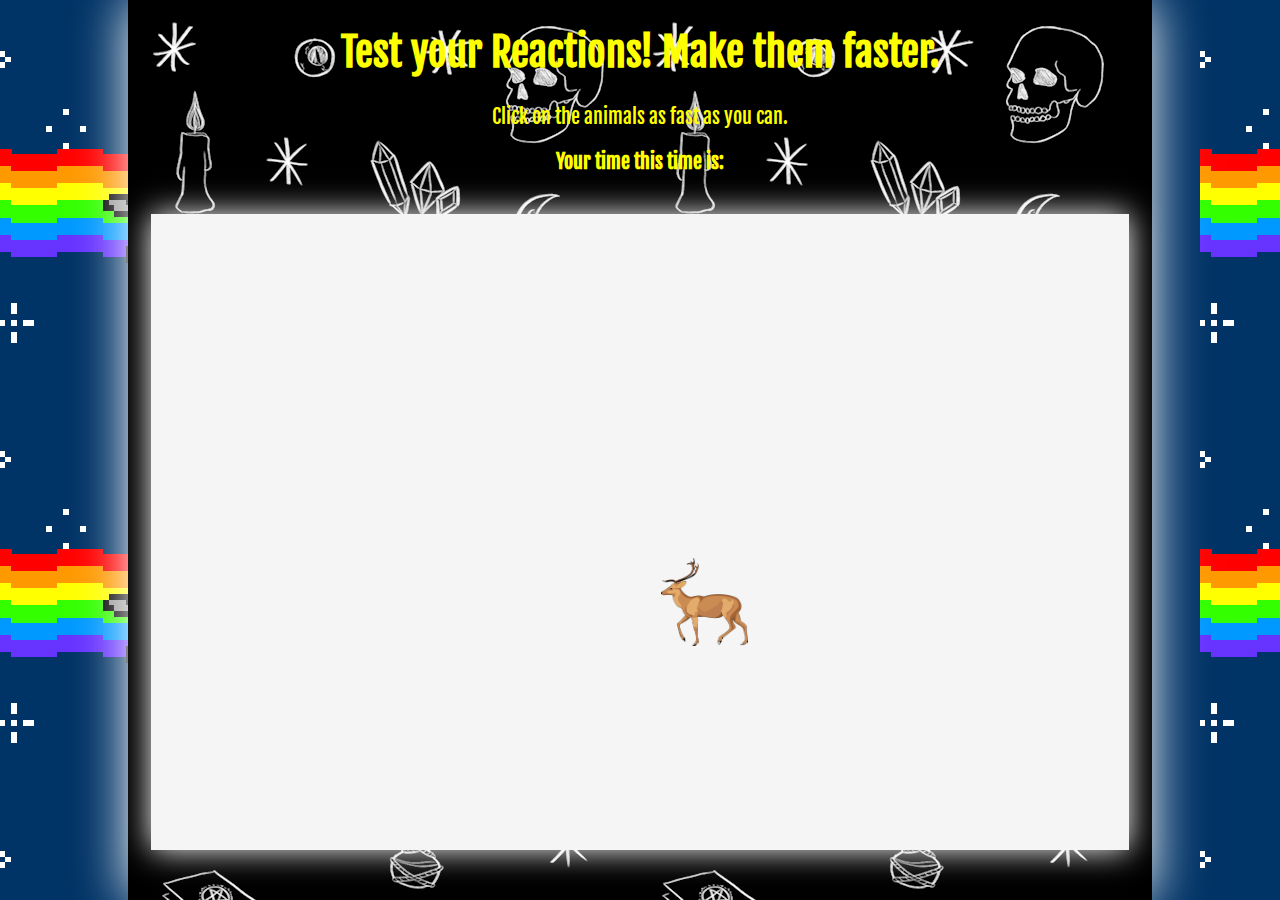
<file: index.html>
<html>

    <head>
    
        <title> Reaction Tester </title>
        
        <link href="https://fonts.googleapis.com/css?family=Fjalla+One" rel="stylesheet">
        <link rel="icon" href="logo.png">
    
        <link rel="stylesheet" type="text/css" href="reaction.css">
    
    </head>
    
    <body>
    
        <div id="main">
        
            <h1> Test your Reactions! Make them faster. </h1>
            
            <p class="para"> Click on the animals as fast as you can. </p>
            
            <br><br>
        
            <p class="para" id="time"> Your time this time is: <span id="timeTaken"> </span> </p>           
            
            <br><br><br>
            
            <div id="window">
            
                <div id="shape"><img id="cats" src="animal0.png"></div>
            
            </div>
            
        </div>
        
        <script type="text/javascript" src="reaction.js"></script>
    
    </body>
    
</html>
</file>
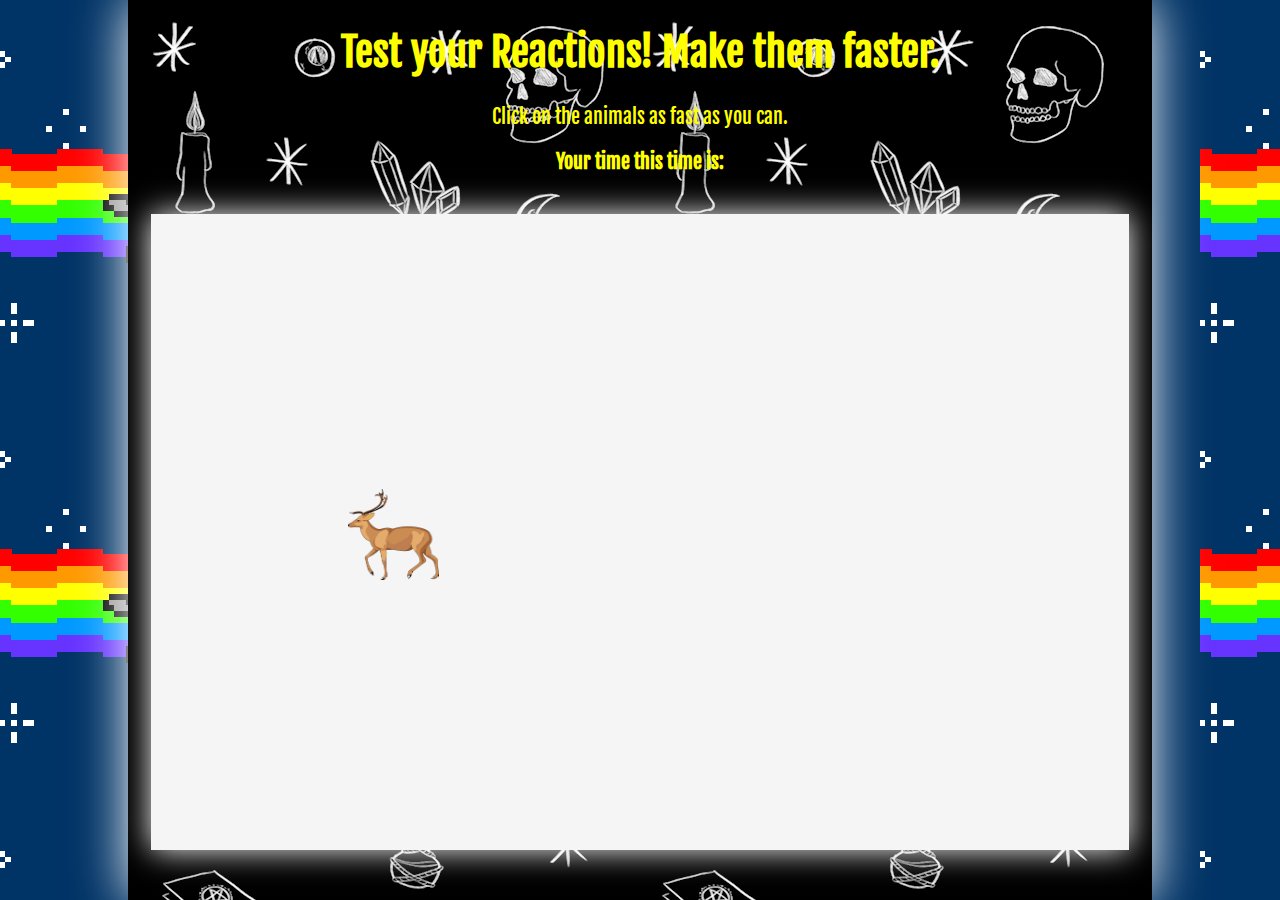
<file: reactionTester.html>
<html>

    <head>
    
        <title> Reaction Tester </title>
        
        <link href="https://fonts.googleapis.com/css?family=Fjalla+One" rel="stylesheet">
        <link rel="icon" href="logo.png">
    
        <link rel="stylesheet" type="text/css" href="reaction.css">
    
    </head>
    
    <body>
    
        <div id="main">
        
            <h1> Test your Reactions! Make them faster. </h1>
            
            <p class="para"> Click on the animals as fast as you can. </p>
            
            <br><br>
        
            <p class="para" id="time"> Your time this time is: <span id="timeTaken"> </span> </p>           
            
            <br><br><br>
            
            <div id="window">
            
                <div id="shape"><img id="cats" src="animal0.png"></div>
            
            </div>
            
        </div>
        
        <script type="text/javascript" src="reaction.js"></script>
    
    </body>
    
</html>
</file>
<file: reaction.css>
body {

                    margin: 0;
                    padding: 0;
                    font-family: 'Fjalla One', sans-serif;
                    background-image: url('background.gif');
                    /*background-color: blue;*/
                    color: ghostwhite;

                }

                #main {

                    width: 80%;
                    margin: 0 auto;
                    /*background-color: red;*/
                    background-image: url('main.gif'); 
                    height: 100%;
                    text-align: center;
                    box-shadow: 0 0 50px white;
                    padding-top: 0.03;

                }

                h1 {

                    font-size: 40px;
                    color: yellow;

                }

                #window {

                    padding: 3px 3px 3px 3px;
                    margin: 0 auto;
                    background-color: whitesmoke;
                    height: 70%;
                    width: 95%;
                    box-shadow: 0 0 30px white;                
                }

                #shape {

                    height: 100px;
                    width: 100px;
                    display: block;
                    position: relative;
                    
                }


                #cats {

                    height : 100px;
                    width: 100px;

                } 

                .para {

                    font-size: 20px;
                    display: inline;
                    color: yellow;

                }

                #time {

                    font-weight: bold;

                }
</file>
